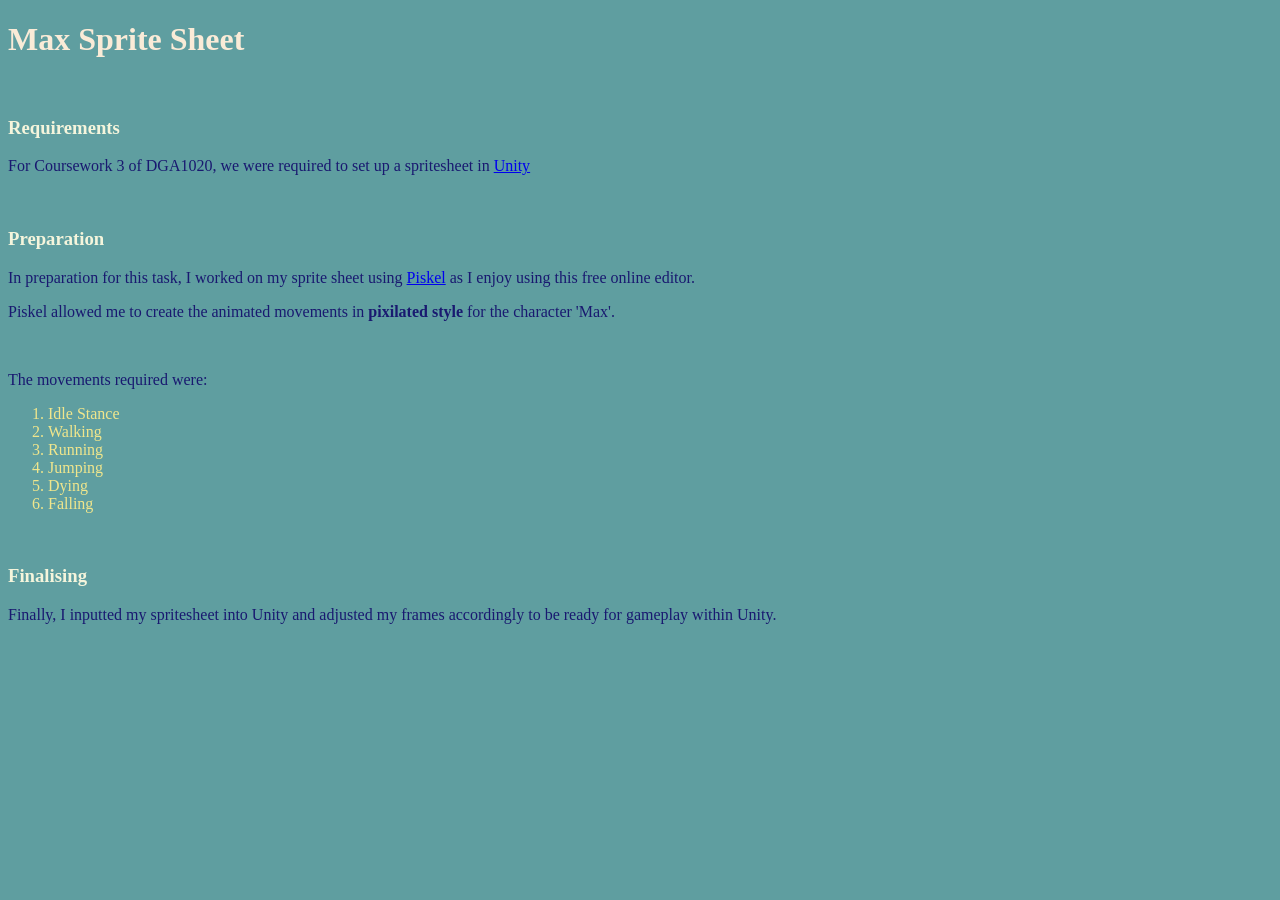
<file: CW5.html>
<!DOCTYPE html>
<html lang="en">
<head>
    <meta charset="UTF-8">
    <meta name="viewport" content="width=device-width, initial-scale=1.0">
    <link rel="stylesheet" href="style.css">
    <title>DGA1012</title>
</head>
<body>
    <h1>Max Sprite Sheet</h1>
    <br>
    <h3>Requirements</h3>
    <p>For Coursework 3 of DGA1020, we were required to set up a spritesheet in <a href="https://unity.com/">Unity</a></p>
    <br>
    <h3>Preparation</h3>
    <p>In preparation for this task, I worked on my sprite sheet using <a href="https://www.piskelapp.com/">Piskel</a> as I enjoy using this free online editor.<p>
<p>Piskel allowed me to create the animated movements in <strong>pixilated style</strong> for the character 'Max'.</p>
<br> 
<p> The movements required were:</p>

        <ol>
            <li>Idle Stance</li>
            <li>Walking</li>
            <li>Running</li>
            <li>Jumping</li>
            <li>Dying</li>
            <li>Falling</li>



        </ol>       
    </li>
</ul>
<br>

<h3>Finalising</h3>
<p>Finally, I inputted my spritesheet into Unity and adjusted my frames accordingly to be ready for gameplay within Unity.</p>
<br>



</p></html>
</file>
<file: style.css>
body {
    background-color:cadetblue
  }
  
  div {
    background-color: rgba(150, 150, 150, 0.8);
  }
  h1{
    color:antiquewhite
  }
  h3{
    color:beige
  }
  p {
    color:midnightblue
  }

  ol{
    color:khaki
  }
</file>
